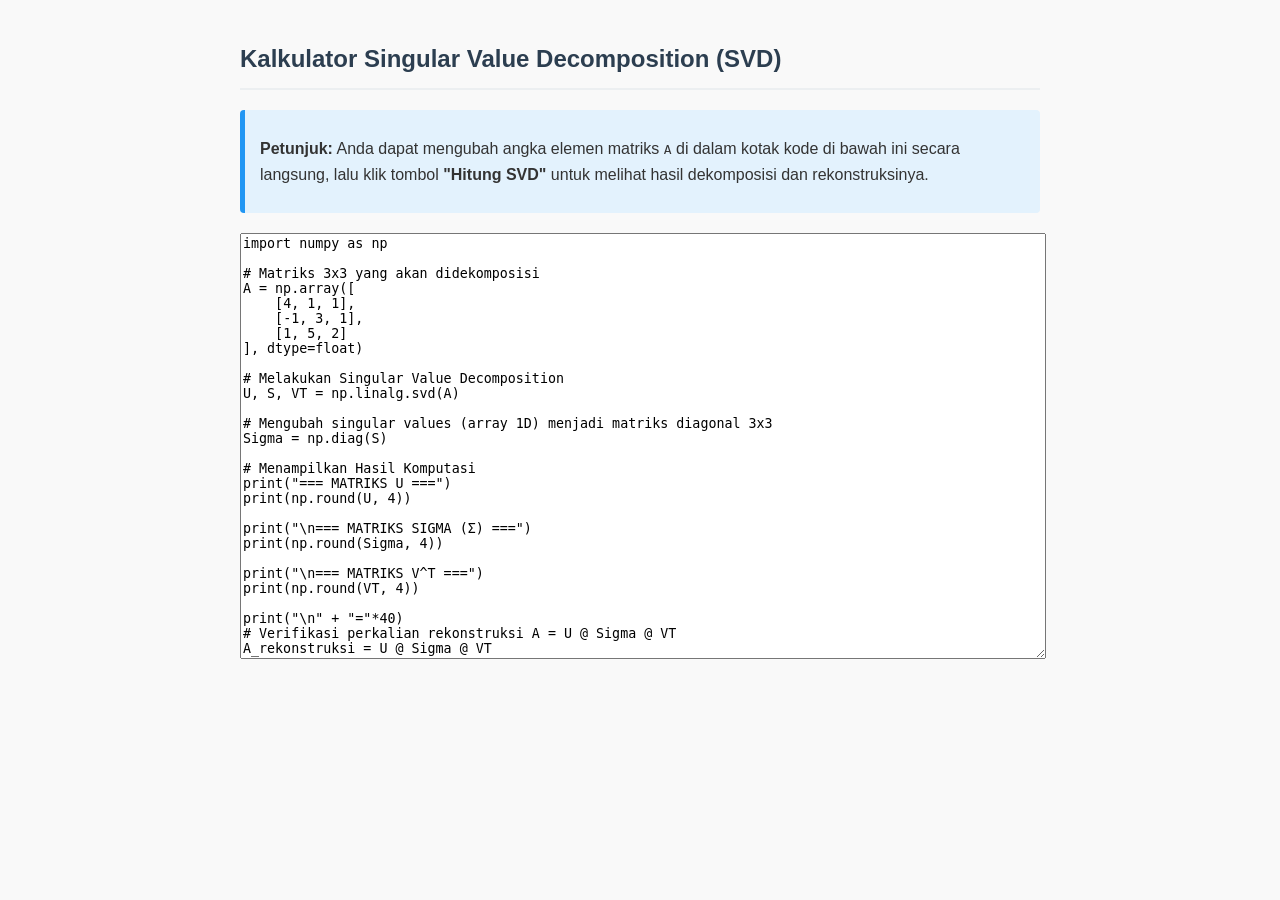
<file: index.html>
<!DOCTYPE html>
<html lang="id">
<head>
    <meta charset="UTF-8">
    <meta name="viewport" content="width=device-width, initial-scale=1.0">
    <title>Komputasi SVD NumPy Interaktif</title>
    
    <script src="https://sagecell.sagemath.org/static/embedded_sagecell.js"></script>
    
    <script>
    sagecell.makeSagecell({
        inputLocation: '.python-svd',
        languages: ['python'], // Mengubah bahasa ke Python agar NumPy bisa berjalan
        evalButtonText: 'Hitung SVD',
        autoeval: false // Atur ke true jika ingin kode langsung berjalan saat halaman dimuat
    });
    </script>
    
    <style>
        body {
            font-family: -apple-system, BlinkMacSystemFont, "Segoe UI", Roboto, Helvetica, Arial, sans-serif;
            line-height: 1.6;
            max-width: 800px;
            margin: 0 auto;
            padding: 20px;
            background-color: #f9f9f9;
            color: #333;
        }
        h2 {
            color: #2c3e50;
            border-bottom: 2px solid #eceff1;
            padding-bottom: 10px;
        }
        .instruksi {
            background-color: #e3f2fd;
            border-left: 5px solid #2196f3;
            padding: 10px 15px;
            margin-bottom: 20px;
            border-radius: 4px;
        }
    </style>
</head>
<body>

    <h2>Kalkulator Singular Value Decomposition (SVD)</h2>
    
    <div class="instruksi">
        <p><strong>Petunjuk:</strong> Anda dapat mengubah angka elemen matriks <code>A</code> di dalam kotak kode di bawah ini secara langsung, lalu klik tombol <strong>"Hitung SVD"</strong> untuk melihat hasil dekomposisi dan rekonstruksinya.</p>
    </div>

    <div class="python-svd">
        <textarea style="width: 100%; height: 420px;">
import numpy as np

# Matriks 3x3 yang akan didekomposisi
A = np.array([
    [4, 1, 1],
    [-1, 3, 1],
    [1, 5, 2]
], dtype=float)

# Melakukan Singular Value Decomposition
U, S, VT = np.linalg.svd(A)

# Mengubah singular values (array 1D) menjadi matriks diagonal 3x3
Sigma = np.diag(S)

# Menampilkan Hasil Komputasi
print("=== MATRIKS U ===")
print(np.round(U, 4))

print("\n=== MATRIKS SIGMA (Σ) ===")
print(np.round(Sigma, 4))

print("\n=== MATRIKS V^T ===")
print(np.round(VT, 4))

print("\n" + "="*40)
# Verifikasi perkalian rekonstruksi A = U @ Sigma @ VT
A_rekonstruksi = U @ Sigma @ VT

print("\n=== HASIL REKONSTRUKSI (U @ Sigma @ V^T) ===")
print(np.round(A_rekonstruksi, 4))

print("\n=== MATRIKS A ASLI ===")
print(A)
        </textarea>
    </div>

</body>
</html>
</file>
